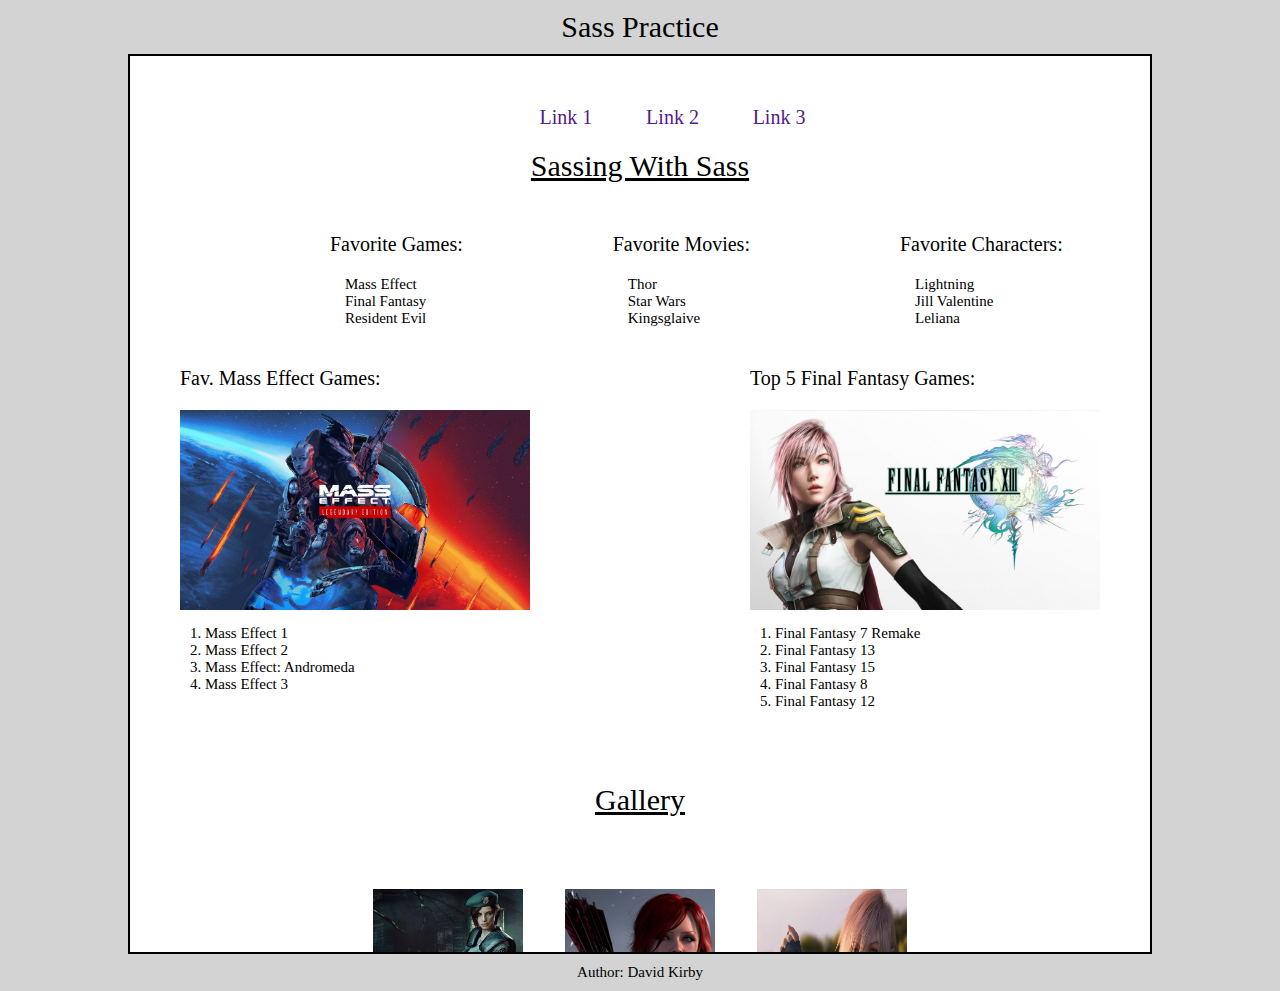
<file: index.html>
<!DOCTYPE html>
<html lang="en">
    <head>
        <meta charset="utf-8">
        <meta name="viewport" content="width=device-width, initial-scale=1">
        <title></title>
        <link rel="stylesheet" href="reset.css">
        <link rel="stylesheet" href="styles.css">
    </head>
    <body>

        <div class="header">

            <h1>sass practice</h1>

        </div>

        <div class="nav">

		

        </div>

        <div class="main">

            <div class="content">

                <ul class="menu">
                <li><a href="">link 1</a></li>
                <li><a href="">link 2</a></li>
                <li><a href="">link 3</a></li>
                </ul>

                

                <h2>Sassing with sass</h2>

                <div class="list">

                <h3>favorite games:</h3>

                <ul>
                    <li>mass effect</li>
                    <li>final fantasy</li>
                    <li>resident evil</li>
                </ul>

                </div>

                <div class="list">

                <h3>favorite movies:</h3>

                <ul>
                    <li>thor</li>
                    <li>star wars</li>
                    <li>kingsglaive</li>
                </ul>

                </div>

                <div class="list">

                <h3>favorite characters:</h3>

                <ul>
                    <li>lightning</li>
                    <li>jill valentine</li>
                    <li>leliana</li>
                </ul>

                </div>

                <div class="MEffect">

                <h3>fav. mass effect games:</h3>

                <img src="images/ME.jpg" alt="MEffect">
                

                <ol>
                    <li>mass effect 1</li>
                    <li>mass effect 2</li>
                    <li>mass effect: andromeda</li>
                    <li>mass effect 3</li>
                </ol>

                </div>

                <div class="FFg">

                <h3>top 5 final fantasy games:</h3>

                <img src="images/ff13.jpg" alt="FF13">
                

                <ol>
                    <li>final fantasy 7 remake</li>
                    <li>final fantasy 13</li>
                    <li>final fantasy 15</li>
                    <li>final fantasy 8</li>
                    <li>final fantasy 12</li>
                </ol>

                </div>

    

                <div class="gall">

                    <h2>gallery</h2>

                    <table>

                        <tr>

                        <td>

                            <a href="images/jill.jpg">
                            <img src="images/jill.jpg" alt="jill">
                            </a>
                            <p>jill valentine</p>

                        </td>

                        <td>

                            <a href="images/leliana.jpg">
                            <img src="images/leliana.jpg" alt="leliana">
                            </a>
                            <p>leliana</p>

                        </td>

                        <td>

                            <a href="images/light.jpg">
                            <img src="images/light.jpg" alt="light">
                            </a>
                            <p>lightning</p>

                        </td>

                        </tr>
                        <caption>characters</caption>
                    </table>

                </div>

            </div>

        </div>

        <div class="aside">

        </div>

        <div class="footer">
            <p>author: david kirby</p>
        </div>

    </body>
</html>
</file>
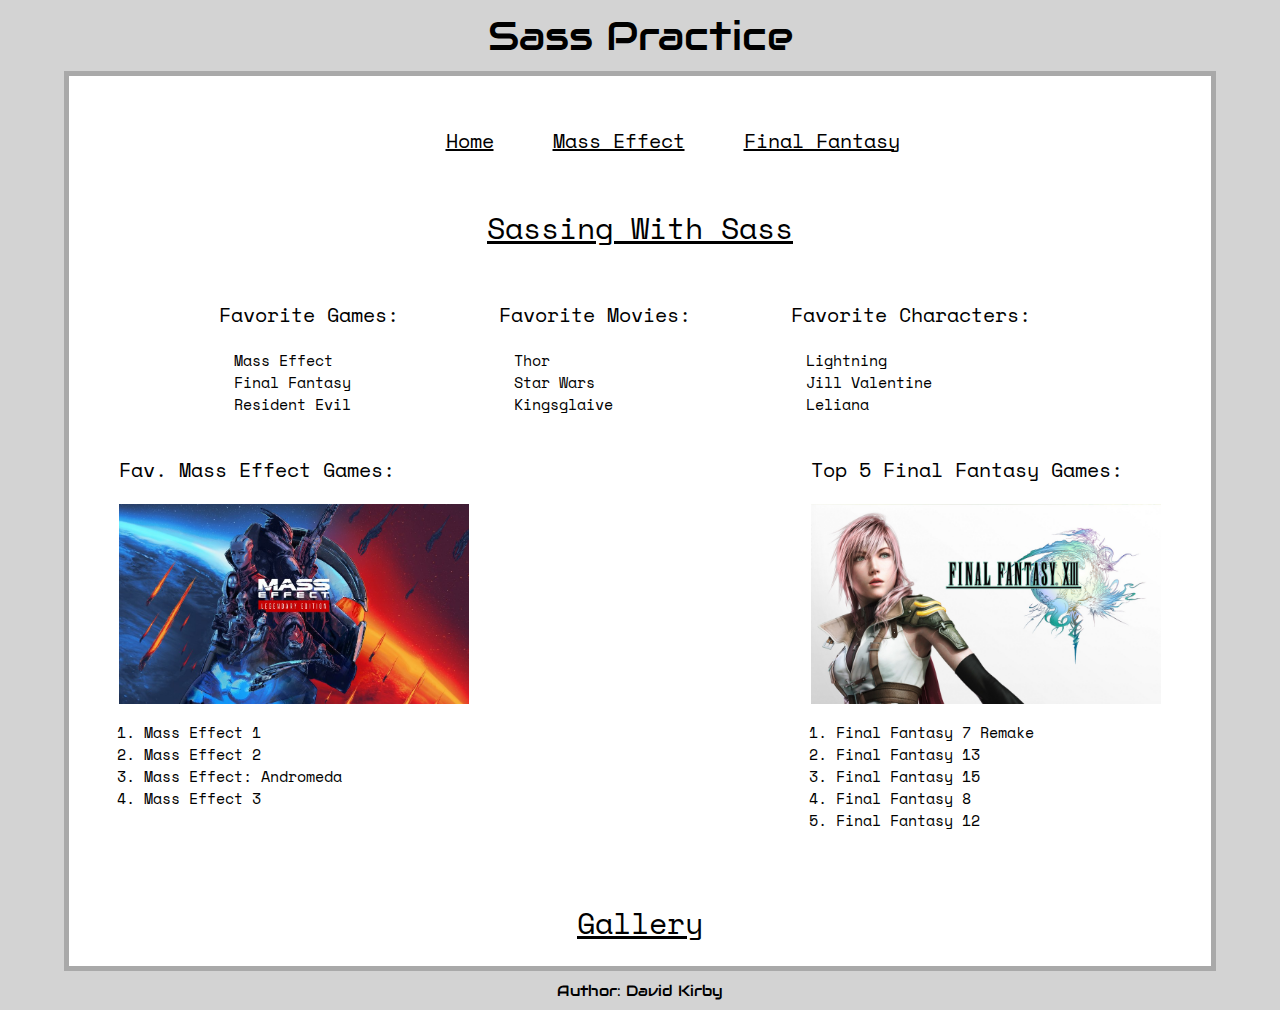
<file: Sass-base/index.html>
<!DOCTYPE html>
<html lang="en">
    <head>
        <meta charset="utf-8">
        <meta name="viewport" content="width=device-width, initial-scale=1">
        <title>Sass Practice</title>
        <link rel="stylesheet" href="https://fonts.googleapis.com/css?family=Space+Mono">
        <link rel="stylesheet" href="https://fonts.googleapis.com/css?family=Audiowide">
        <link rel="stylesheet" href="styles.css">
    </head>
    <body>

        <div class="header">

            <h1>sass practice</h1>

        </div>

        <div class="nav">

		

        </div>

        <div class="main">

            <div class="content-1">

                <ul class="menu">
                <li><a href="index.html" id="link">home</a></li>
                <li><a href="page1.html" id="link">mass effect</a></li>
                <li><a href="page2.html" id="link">final fantasy</a></li>
                </ul>
                

                <h2>Sassing with sass</h2>

                <div class="list">

                <h3>favorite games:</h3>

                <ul>
                    <li>mass effect</li>
                    <li>final fantasy</li>
                    <li>resident evil</li>
                </ul>

                </div>

                <div class="list">

                <h3>favorite movies:</h3>

                <ul>
                    <li>thor</li>
                    <li>star wars</li>
                    <li>kingsglaive</li>
                </ul>

                </div>

                <div class="list">

                <h3>favorite characters:</h3>

                <ul>
                    <li>lightning</li>
                    <li>jill valentine</li>
                    <li>leliana</li>
                </ul>

                </div>

                <div class="MEffect">

                <h3>fav. mass effect games:</h3>

                <img src="images/ME.jpg" alt="MEffect">
                

                <ol>
                    <li>mass effect 1</li>
                    <li>mass effect 2</li>
                    <li>mass effect: andromeda</li>
                    <li>mass effect 3</li>
                </ol>

                </div>

                <div class="FFg">

                <h3>top 5 final fantasy games:</h3>

                <img src="images/ff13.jpg" alt="FF13">
                

                <ol>
                    <li>final fantasy 7 remake</li>
                    <li>final fantasy 13</li>
                    <li>final fantasy 15</li>
                    <li>final fantasy 8</li>
                    <li>final fantasy 12</li>
                </ol>

                </div>

    

                <div class="gall">

                    <h2>gallery</h2>

                    <table>

                        <tr>

                        <td>

                            <a href="images/jill.jpg">
                            <img src="images/jill.jpg" alt="jill">
                            </a>
                            <p>jill valentine</p>

                        </td>

                        <td>

                            <a href="images/leliana.jpg">
                            <img src="images/leliana.jpg" alt="leliana">
                            </a>
                            <p>leliana</p>

                        </td>

                        <td>

                            <a href="images/light.jpg">
                            <img src="images/light.jpg" alt="light">
                            </a>
                            <p>lightning</p>

                        </td>

                        </tr>
                        <caption>characters</caption>
                    </table>

                </div>

            </div>

        </div>

        <div class="aside">

        </div>

        <div class="footer">
            <p>author: david kirby</p>
        </div>

    </body>
</html>
</file>
<file: styles.css>
* {
  box-sizing: border-box;
}

body {
  width: 100%;
}

.header, .footer {
  background-color: lightgray;
  width: 100%;
  text-transform: capitalize;
  font-size: 20px;
  font-size: 30px;
  text-align: center;
  padding: 10px;
}

.nav {
  background-color: lightgray;
  height: 100vh;
  float: left;
  width: 10%;
}

.menu {
  text-align: center;
}
.menu li {
  display: inline;
  font-size: 20px;
  margin-left: 50px;
}
.menu li a {
  text-decoration: none;
}

.main {
  float: left;
  height: 100vh;
  width: 80%;
  overflow: auto;
  border: 2px solid black;
}

.content {
  text-transform: capitalize;
  font-size: 20px;
  padding: 50px;
}

.list {
  float: left;
  margin-left: 150px;
  margin-bottom: 20px;
}

.aside {
  float: left;
  height: 100vh;
  width: 10%;
  background-color: lightgray;
}

h2 {
  text-align: center;
  font-size: 30px;
  text-decoration: underline;
  margin-bottom: 50px;
}

h3 {
  margin-bottom: 20px;
}

ul {
  font-size: 15px;
  margin-bottom: 20px;
  margin-left: 15px;
  list-style-type: none;
}

ol {
  font-size: 15px;
  margin-bottom: 20px;
  margin-left: 15px;
  margin-left: 25px;
}

.MEffect {
  float: left;
}

.FFg {
  float: right;
}

img {
  height: 200px;
  width: 350px;
  margin-bottom: 10px;
}

.gall {
  margin-top: 600px;
}

table {
  margin-left: auto;
  margin-right: auto;
  caption-side: bottom;
}
table td {
  padding: 20px;
}
table td img {
  width: 150px;
  height: 150px;
  display: block;
}
table td p {
  font-size: 15px;
  text-align: center;
}
table caption {
  font-size: 12px;
}

.footer {
  clear: both;
  font-size: 20px;
}
.footer p {
  font-size: 15px;
}/*# sourceMappingURL=styles.css.map */
</file>
<file: Sass-base/styles.css>
html, body, div, span, applet, object, iframe,
h1, h2, h3, h4, h5, h6, p, blockquote, pre,
a, abbr, acronym, address, big, cite, code,
del, dfn, em, img, ins, kbd, q, s, samp,
small, strike, strong, sub, sup, tt, var,
b, u, i, center,
dl, dt, dd, ol, ul, li,
fieldset, form, label, legend,
table, caption, tbody, tfoot, thead, tr, th, td,
article, aside, canvas, details, embed,
figure, figcaption, footer, header, hgroup,
menu, nav, output, ruby, section, summary,
time, mark, audio, video {
  margin: 0;
  padding: 0;
  border: 0;
  font-size: 100%;
  font: inherit;
  vertical-align: baseline;
}

* {
  box-sizing: border-box;
}

body {
  width: 100%;
}

.header, .footer {
  background-color: lightgray;
  width: 100%;
  text-transform: capitalize;
  font-size: 20px;
  font: 40px "audiowide", sans-serif;
  text-align: center;
  padding: 10px;
}

.nav {
  background-color: lightgray;
  height: 100vh;
  float: left;
  width: 5%;
}

.menu {
  text-align: center;
  margin-bottom: 50px;
}
.menu li {
  display: inline;
  margin-left: 50px;
  font-size: 20px;
}
.menu li a {
  color: black;
}

.main {
  float: left;
  height: 100vh;
  width: 90%;
  overflow: auto;
  border: 5px solid darkgray;
}

.main-2 {
  float: left;
  height: 100vh;
  width: 90%;
  overflow: auto;
  background-image: url("images/me-bg.jpg");
  background-size: cover;
  border: 5px solid darkgray;
}

.main-3 {
  float: left;
  height: 100vh;
  width: 90%;
  overflow: auto;
  background-image: url("images/ff-bg.jpg");
  background-size: cover;
  border: 5px solid darkgray;
}

.content-1 {
  text-transform: capitalize;
  font-size: 20px;
  padding: 50px;
  font-family: "space mono", sans-serif;
}

.content-2 {
  text-transform: capitalize;
  font-size: 20px;
  padding: 50px;
  margin: 50px;
  height: 100vh;
  font-family: "space mono", sans-serif;
  background-color: rgba(211, 211, 211, 0.3);
}

.list {
  float: left;
  margin-left: 100px;
  margin-bottom: 20px;
}

.aside {
  float: left;
  height: 100vh;
  width: 5%;
  background-color: lightgray;
}

h2 {
  text-align: center;
  font-size: 30px;
  text-decoration: underline;
  margin-bottom: 50px;
}

h3 {
  margin-bottom: 20px;
}

ul {
  font-size: 15px;
  margin-bottom: 20px;
  margin-left: 15px;
  list-style-type: none;
}

ol {
  font-size: 15px;
  margin-bottom: 20px;
  margin-left: 15px;
  margin-left: 25px;
}

.MEffect {
  float: left;
}

.FFg {
  float: right;
}

img {
  height: 200px;
  width: 350px;
  margin-bottom: 10px;
}

.gall {
  margin-top: 650px;
}

table {
  margin-left: auto;
  margin-right: auto;
  caption-side: bottom;
}
table td {
  padding: 20px;
}
table td img {
  width: 150px;
  height: 150px;
  display: block;
}
table td p {
  font-size: 15px;
  text-align: center;
}
table caption {
  font-size: 12px;
}

.footer {
  clear: both;
}
.footer p {
  font-size: 15px;
}

@media only screen and (max-width: 620px) {
  nav, .content, aside, .main {
    width: 100%;
    height: auto;
    position: relative;
    margin: 0;
  }
}/*# sourceMappingURL=styles.css.map */
</file>
